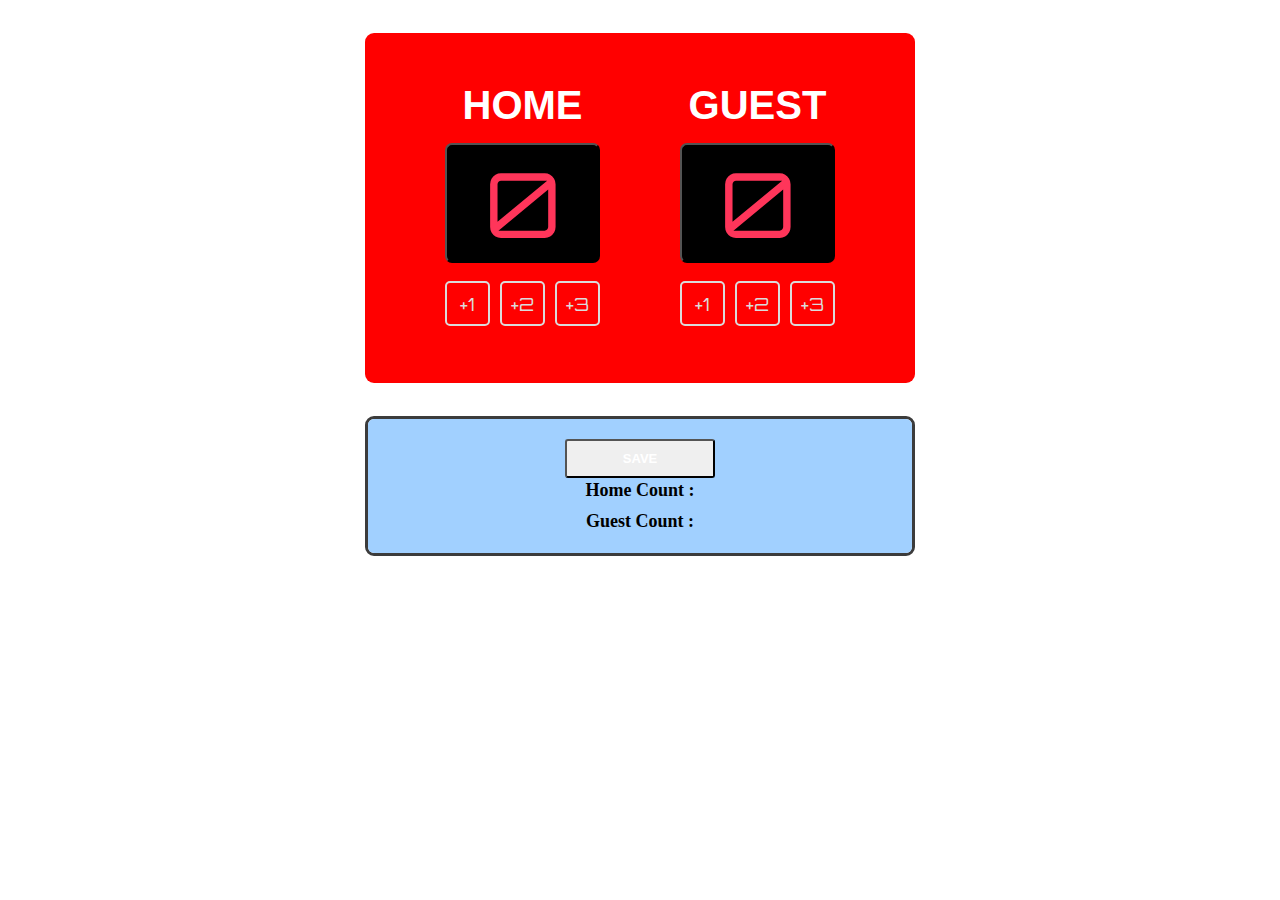
<file: BasketBall Scoreboard/index.html>
<html>

<head>
    <title>The Basketball Scoreboard</title>
    <link rel="stylesheet" href="style.css">
    <link href='https://fonts.googleapis.com/css?family=Orbitron' rel='stylesheet' type='text/css'>
</head>

<body>
    <div class="container">
        <div class="home">
            <h1>HOME</h1>
            <button id="home--btn">0</button>
            <div class="operate">
                <button id="btn--one" onclick="plusOne()">+1</button>
                <button id="btn--two" onclick="plusTwo()">+2</button>
                <button id="btn--three" onclick="plusThree()">+3</button>
            </div>
        </div>

        <div class="guest">
            <h1>GUEST</h1>
            <button id="guest--btn">0</button>
            <div class="operate">
                <button id="btn--one" onclick="guestPlusOne()">+1</button>
                <button id="btn--two" onclick="guestPlusTwo()">+2</button>
                <button id="btn--three" onclick="guestPlusThree()">+3</button>
            </div>
        </div>
    </div>
    <div class="container-two">

        <button class="save--btn" onclick="saveClick()">SAVE</button>
        <p id="home--count" onclick="homeCount">Home Count : </p>
        <p id="guest--count" onclick="guestCount">Guest Count : </p>
    </div>

    <script src="./index.js"></script>
</body>

</html>
</file>
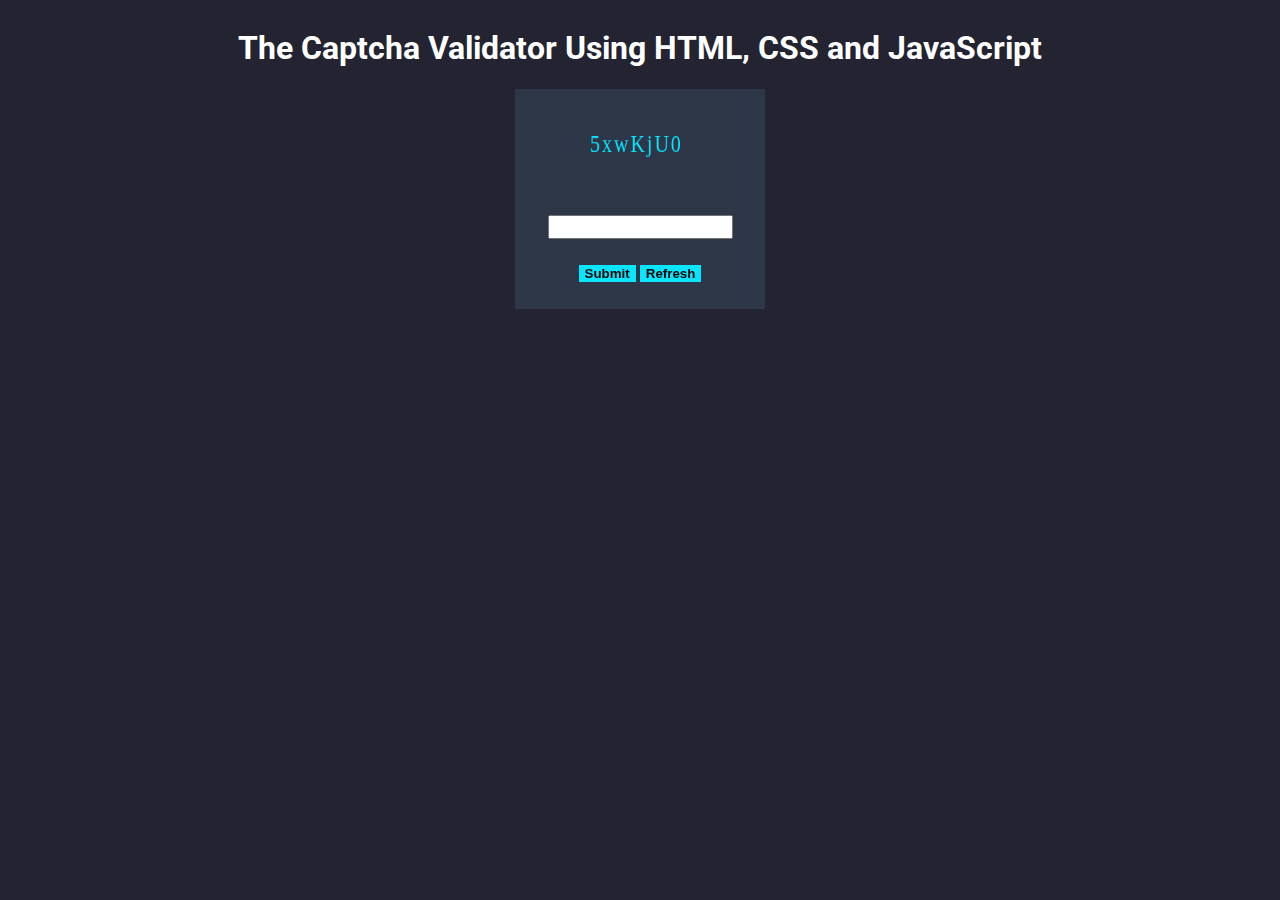
<file: Captcha Validator/index.html>
<!DOCTYPE html>
<html>

<head>
    <link rel="stylesheet" type="text/css" href="styles.css">
</head>

<body>
    <div class="center">
        <h1 id="captchaHeading">The Captcha Validator Using HTML, CSS and JavaScript</h1>
        <div id="captchaBackground">
            <canvas id="captcha">captcha text</canvas>
            <input id="textBox" type="text" name="text">
            <div id="buttons">
                <input id="submitButton" type="submit">
                <button id="refreshButton" type="submit">Refresh</button>
            </div>
            <span id="output"></span>
        </div>
    </div>
    <script src="script.js"></script>
</body>

</html>
</file>
<file: BasketBall Scoreboard/style.css>
*{
    margin: 0;
    padding: 0;
    box-sizing: border-box;
}
.container{
    margin:33px auto;
    background-color: red;
    color: white;
    display: flex;
    width: 550px;
    height: 350px;
    padding: 30px;
    text-align: center;
    align-items: center;
    justify-content: center;
    border-radius: 9px;
}
h1{
    font-family: Verdana, Geneva, Tahoma, sans-serif;
    font-size: 40px;
}
.guest , .home{
    margin: 0px 25px;
}
#home--btn, #guest--btn{
    width: 155px;
    height: 120px;
    margin: 15px;
    background-color: black;
    color: rgb(255, 53, 90);
    font-size: 90px;
    font-family: 'Orbitron', sans-serif;
    border-radius: 7px;
}
.operate{
    width: 178px;
    height: 55px;
    margin-right: 0px;
    padding-left: 7px;
    /* border: 1px solid white; */
}
.operate > button{
    width: 45px;
    height: 45px;
    margin: 3px;
    background-color: transparent;
    border: 2px solid rgb(219, 219, 219);
    font-size: 18px;
    color: rgb(219, 219, 219);
    border-radius: 5px;
    font-family: 'Orbitron', sans-serif;

    
}
.operate > button:active{
    background-color: rgba(255, 255, 255, 0.275);
}


.container-two{
    margin:33px auto;
    background-color: rgb(161, 208, 255);
    color: white;
    display: flex;
    flex-direction: column;
    width: 550px;
    height: 140px;
    padding: 30px;
    text-align: center;
    align-items: center;
    justify-content: center;
    border-radius: 9px;
    border: 3px solid rgb(60, 60, 60);
    padding: 20px;
    overflow-x: auto;
    overflow-y: auto;
}
.save--btn{
    margin-top: 10px;
    width: 150px;
    padding: 10px 7px;
    border-radius: 3px;
    position: sticky;
    top: 0;
   
    font-size: 13px;
    font-weight: bold;
    color: rgb(255, 255, 255);
    font-family: 'Lucida Sans', 'Lucida Sans Regular', 'Lucida Grande', 'Lucida Sans Unicode', Geneva, Verdana, sans-serif;
    background-color: #5e6bcda5
    border: none;
}
.save--btn:active{
    background-color: rgb(106, 186, 152);
}
.container-two >p{
    color: black;
    font-weight: bold;
    font-size: 18px;
    
}
#home--count{
    margin-top: 10px;
    margin-bottom: 10px;

}
#guest--count{
    margin-bottom: 20px;
}
</file>
<file: Captcha Validator/styles.css>
@import url('https://fonts.googleapis.com/css2?family=Roboto&display=swap');

body {
    background-color: #232331;
    font-family: 'Roboto', sans-serif;
}

#captchaBackground {
    height: 220px;
    width: 250px;
    background-color: #2d3748;
    display: flex;
    align-items: center;
    justify-content: center;
    flex-direction: column;
}

#captchaHeading {
    color: white;
}

#captcha {
    height: 80%;
    width: 80%;
    font-size: 30px;
    letter-spacing: 3px;
    margin: auto;
    display: block;
}

.center {
    display: flex;
    flex-direction: column;
    align-items: center;
}

#submitButton {
    margin-top: 2em;
    margin-bottom: 2em;
    background-color: #08e5ff;
    border: 0px;
    font-weight: bold;
}

#refreshButton {
    background-color: #08e5ff;
    border: 0px;
    font-weight: bold;
}

#textBox {
    height: 25px;
}

.incorrectCaptcha {
    color: #FF0000;
}

.correctCaptcha {
    color: #7FFF00;
}
</file>
